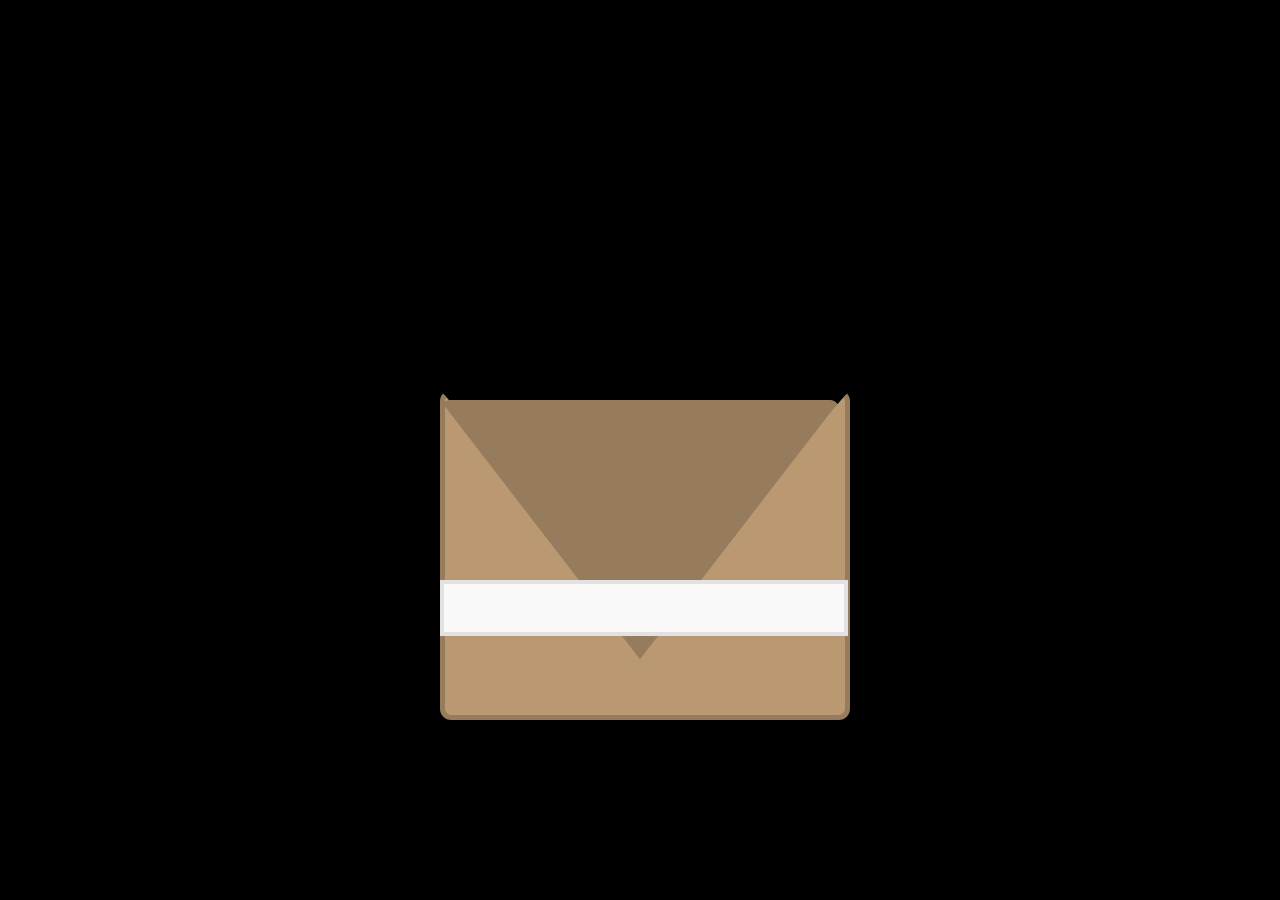
<file: carta/carta.html>
<html lang="pt-BR">
  <head>
    <link rel="stylesheet" href="carta.css">
    <title>cartinha</title>
  </head>

<body class="scissors">
  <div class="envelop">
    <div class="envelop__front-paper"></div>
    <div class="envelop__back-paper"></div>
    <div class="envelop__up-paper js-up-paper"></div>
    <div class="envelop__sticker js-sticker"></div>
    <div class="envelop__false-sticker"></div>
    <div class="envelop__content js-envelop-content">
      <div class="love-notes">
        <div class="note js-note">
          <div class="note__text">
            <p>
              Oii meu bem, to aqui pra desejar um belissimo dia dos namorados &hearts; esse será o presente mais barato 
              e o mais fofo que você já ganhou.
               (Se não for o mais fofo, finja que é)
            </p>
          </div>
        </div>
        <div class="note js-note">
          <div class="note__text">
            <p>Mas também estou para dizer que amo muito você e a nossa vidinha juntos &hearts;</p>
          </div>
        </div>

      </div>
    </div>
  </div>
</body>

</html>

<script src="https://cdnjs.cloudflare.com/ajax/libs/gsap/3.6.0/gsap.min.js"></script>

<script>
let mobile_media_query = window.matchMedia("(max-width: 400px)");
let tablet_media_query = window.matchMedia(
  "(min-width: 400px) and (max-width: 600px)"
);
const notes = document.querySelectorAll(".js-note");

//-> Function that resets the size of the notes.
function recize_notes() {
  for (let i = 0; i < notes.length; i++) {
    if (notes[i].classList.contains("active")) {
      notes[i].classList.remove("active");
      gsap.set(notes[i], {
        height: "30%",
        clearProps: "all"
      });
    }
  }
}

//-> Main function that enables all the notes.
function notes_ready() {
  gsap.to(".js-envelop-content", {
    height: "110%",
    duration: 0.5
  });

  for (let i = 0; i < notes.length; i++) {
    notes[i].addEventListener("click", function () {
      if (mobile_media_query.matches) {
        if (this.classList.contains("active")) {
          this.classList.remove("active");
          gsap.set(this, {
            height: "30%",
            clearProps: "all"
          });
        } else {
          for (let i = 0; i < notes.length; i++) {
            if (notes[i].classList.contains("active")) {
              notes[i].classList.remove("active");
              gsap.set(notes[i], {
                height: "30%",
                clearProps: "all"
              });
            }
          }
          this.classList.add("active");
          gsap.set(this, {
            height: 125 + 40 * i + "%"
          });
        }
      } else if (tablet_media_query.matches) {
        if (this.classList.contains("active")) {
          this.classList.remove("active");
          gsap.set(this, {
            height: "30%",
            clearProps: "all"
          });
        } else {
          for (let i = 0; i < notes.length; i++) {
            if (notes[i].classList.contains("active")) {
              notes[i].classList.remove("active");
              gsap.set(notes[i], {
                height: "30%",
                clearProps: "all"
              });
            }
          }
          this.classList.add("active");
          gsap.set(this, {
            height: 80 + 21 * i + "%"
          });
        }
      } else {
        if (this.classList.contains("active")) {
          this.classList.remove("active");
          gsap.set(this, {
            height: "30%",
            clearProps: "all"
          });
        } else {
          for (let i = 0; i < notes.length; i++) {
            if (notes[i].classList.contains("active")) {
              notes[i].classList.remove("active");
              gsap.set(notes[i], {
                height: "30%",
                clearProps: "all"
              });
            }
          }
          this.classList.add("active");
          gsap.set(this, {
            height: 70 + 20 * i + "%"
          });
        }
      }
    });
  }
}

//-> Function that set up the up paper of the envelope.
function set_up_paper() {
  var arr = [0, 0, 100, 0, 50, 61];
  gsap.set(".js-up-paper", {
    bottom: "97%",
    rotation: 180,
    zIndex: 200,
    clipPath:
      "polygon(" +
      arr[0] +
      "%" +
      arr[1] +
      "%," +
      arr[2] +
      "%" +
      arr[3] +
      "%," +
      arr[4] +
      "%" +
      arr[5] +
      "%)",
    onComplete: notes_ready
  });
}

//-> Function that starts the up paper transition.
function envelop_transition() {
  gsap.to(".js-up-paper", {
    bottom: "1%",
    duration: 0.25,
    onComplete: set_up_paper
  });
  document
    .querySelector(".js-up-paper")
    .removeEventListener("click", envelop_transition);
  document.querySelector(".js-up-paper").classList.remove("cursor");
}

//-> Function that allows cut the sticker.
function sticker() {
  gsap.set(".js-sticker", { width: "20%", left: "-80%" });
  document.body.classList.remove("scissors");
  document.querySelector(".js-sticker").removeEventListener("click", sticker);
  document
    .querySelector(".js-up-paper")
    .addEventListener("click", envelop_transition);
  document.querySelector(".js-up-paper").classList.add("cursor");
}

document.querySelector(".js-sticker").addEventListener("click", sticker);

window.onresize = function (event) {
  recize_notes();
};

</script>
</file>
<file: carta/carta.css>
body {
  width: 100%;
  background-color: #000;
  font-size: 20px;
  display: flex;
  justify-content: center;
  align-items: center;
}
@media (max-height: 500px) {
  body {
    margin: 25% 0 25% 0;
  }
}

.envelop {
  width: 15rem;
  height: 10rem;
  position: absolute;
  left: 0;
  right: 0;
  margin: auto;
}
@media (min-width: 400px) and (max-width: 600px) {
  .envelop {
    width: 20rem;
    height: 15rem;
  }
}
@media (min-width: 600px) {
  .envelop {
    width: 25rem;
    height: 20rem;
  }
}
@media (min-width: 600px) and (min-height: 600px) {
  .envelop {
    bottom: 20%;
  }
}
.envelop__front-paper {
  width: 100%;
  height: 100%;
  bottom: 0;
  left: 0;
  position: absolute;
  border-radius: 0.7rem;
  border: 0.35rem solid #967b5c;
  background-color: #ba9872;
  clip-path: polygon(100% 0%, 50% 70%, 0% 0%, 0% 100%, 100% 100%);
  z-index: 300;
}
.envelop__back-paper {
  width: 100%;
  height: 100%;
  bottom: 0;
  left: 0;
  position: absolute;
  border-radius: 0.7rem;
  background-color: #967b5c;
  clip-path: polygon(0% 0%, 100% 0%, 90% 100%, 0% 90%);
  z-index: 100;
}
.envelop__up-paper {
  width: 100%;
  height: 100%;
  bottom: 0;
  left: 0;
  position: relative;
  border-radius: 0.7rem;
  background-color: #967b5c;
  z-index: 400;
  clip-path: polygon(0% 0%, 100% 0%, 50% 81%);
}
.envelop__sticker {
  width: 100%;
  height: 20%;
  position: absolute;
  margin: auto;
  top: 30%;
  left: 0;
  bottom: 0;
  right: 0;
  z-index: 400;
  background-image: url("https://www.freepnglogos.com/uploads/heart-png/emoji-heart-33.png");
  background-color: #f9f9f9;
  border: 0.3rem solid #e2e2e2;
  background-size: 2rem;
  background-position: center;
}
@media (max-width: 400px) {
  .envelop__sticker {
    background-size: 1.2rem;
  }
}
@media (min-width: 600px) {
  .envelop__sticker {
    height: 15%;
  }
}
.envelop__false-sticker {
  width: 20%;
  height: 20%;
  position: absolute;
  margin: auto;
  top: 30%;
  left: 80%;
  bottom: 0;
  right: 0;
  z-index: 300;
  background-image: url("https://www.freepnglogos.com/uploads/heart-png/emoji-heart-33.png");
  background-color: #f9f9f9;
  border: 0.3rem solid #e2e2e2;
  background-size: 2rem;
  background-position: center;
}
@media (max-width: 400px) {
  .envelop__false-sticker {
    background-size: 1.2rem;
  }
}
@media (min-width: 600px) {
  .envelop__false-sticker {
    height: 15%;
  }
}
.envelop__content {
  width: 100%;
  height: 100%;
  bottom: 0;
  left: 0;
  position: absolute;
  z-index: 200;
}

.love-notes {
  width: 100%;
  height: 100%;
  display: flex;
  flex-direction: column;
  align-items: center;
}

.note {
  width: 95%;
  height: 30%;
  background-color: #f9f9f9;
  position: absolute;
  overflow: hidden;
  transition: height 0.5s, opacity 0.25s;
  box-shadow: 0px 0px 5px 0px rgba(0, 0, 0, 0.75);
}
.note:nth-child(1) {
  bottom: 60%;
}
.note:nth-child(2) {
  bottom: 40%;
}
.note:nth-child(3) {
  bottom: 20%;
}
.note:hover {
  cursor: pointer;
  height: 45%;
}
.note__text {
  font-family: "Sofia";
  padding: 1rem;
}
.note__text p {
  font-size: 0.9rem;
  margin-bottom: 1rem;
  text-align: center;
}
@media (min-width: 300px) and (max-width: 600px) {
  .note__text p {
    font-size: 1.025rem;
  }
}
@media (min-width: 600px) {
  .note__text p {
    font-size: 1.15rem;
  }
}

.scissors {
  cursor: url("https://i.postimg.cc/GtLCdKxR/sisors.png"), pointer;
}
.scissors:active {
  cursor: url("https://i.postimg.cc/GtXQ7WPZ/pngwing-com.png"), pointer;
}

.cursor {
  cursor: pointer;
}
</file>
